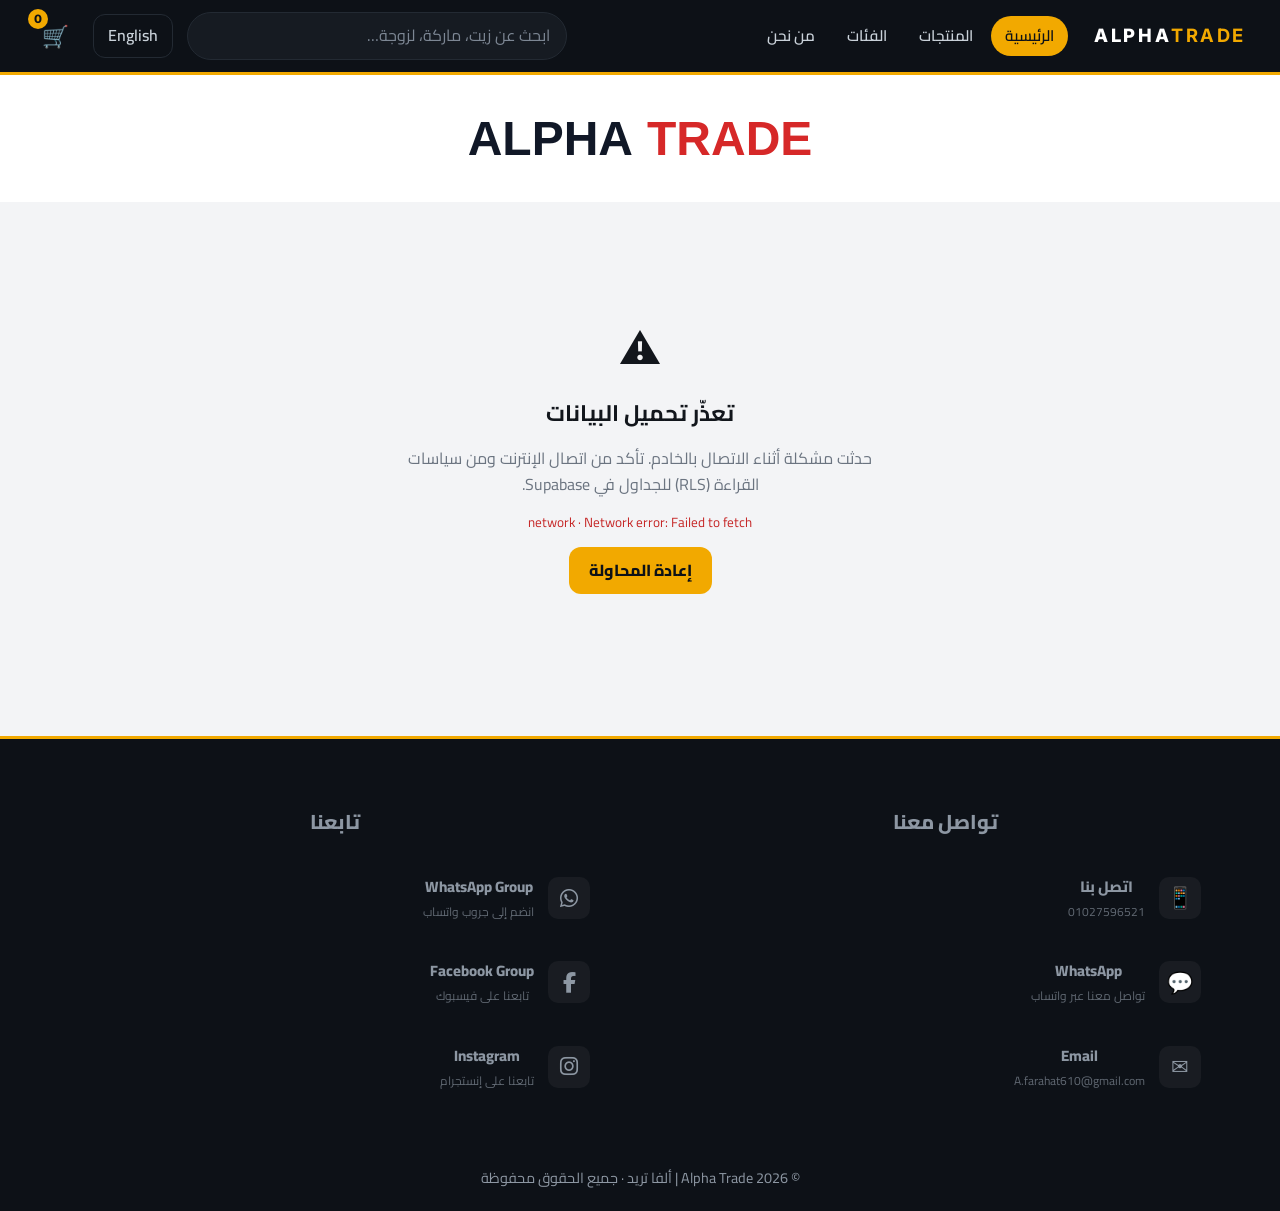
<file: index.html>
<!DOCTYPE html>
<html lang="ar" dir="rtl">

<head>
<meta charset="utf-8">
<meta name="viewport" content="width=device-width, initial-scale=1">
<meta name="theme-color" content="#0d1117">

<title>Alpha Trade | ألفا تريد</title>

<link rel="preconnect" href="https://fonts.googleapis.com">
<link rel="preconnect" href="https://fonts.gstatic.com" crossorigin>

<link
  href="https://fonts.googleapis.com/css2?family=Cairo:wght@400;600;800&family=Inter:wght@400;600;800&display=swap"
  rel="stylesheet"
>

<link rel="stylesheet" href="style.css">
<link rel="stylesheet" href="https://cdnjs.cloudflare.com/ajax/libs/font-awesome/6.5.2/css/all.min.css">

<script>window.__failed = [];</script>
</head>

<body>

<header class="hdr">

  <a class="logo" href="#/">
    ALPHA<b>TRADE</b>
  </a>

  <nav id="nav" class="nav">
    <a href="#/" data-t="nav_home"></a>
    <a href="#/products" data-t="nav_products"></a>
    <a href="#/categories" data-t="nav_categories"></a>
    <a href="#/about" data-t="nav_about"></a>
  </nav>

  <input
    id="q"
    class="q"
    type="search"
    data-tp="search_ph"
    autocomplete="off"
  >

  <button
    class="btn ghost"
    data-act="lang"
    id="langBtn"
    type="button"
  ></button>

  <a
    class="cartlink"
    href="#/cart"
    aria-label="Cart"
  >
    🛒
    <span id="badge" class="badge">0</span>
  </a>

  <button
    class="burger"
    data-act="menu"
    aria-label="Menu"
    type="button"
  >
    ☰
  </button>

</header>

<div id="homeBrand" style="display:flex !important; justify-content:center !important; align-items:center !important; gap:14px; width:100%; padding:35px 10px; box-sizing:border-box; direction:ltr; position:relative; z-index:9999; background:#ffffff; color:#111827; font-family:Arial,sans-serif; font-size:48px; font-weight:900; line-height:1.2;">
  <span>ALPHA</span>
  <span style="color:#d62828;">TRADE</span>
</div>

<main id="view" class="wrap">
  <div class="state"><div class="spin"></div></div>
</main>

<footer class="ftr">
  <div class="footer-content">

    <!-- تواصل معنا -->
    <div class="footer-column">
      <h3>تواصل معنا</h3>

      <a class="footer-contact-item" href="tel:+201027596521">
        <span class="footer-icon">📱</span>
        <span>
          <strong>اتصل بنا</strong>
          <small>01027596521</small>
        </span>
      </a>

      <a class="footer-contact-item" href="https://wa.me/201027596521" target="_blank" rel="noopener">
        <span class="footer-icon">💬</span>
        <span>
          <strong>WhatsApp</strong>
          <small>تواصل معنا عبر واتساب</small>
        </span>
      </a>

      <a class="footer-contact-item" href="mailto:A.farahat610@gmail.com">
        <span class="footer-icon">✉️</span>
        <span>
          <strong>Email</strong>
          <small>A.farahat610@gmail.com</small>
        </span>
      </a>
    </div>

    <!-- تابعنا -->
    <div class="footer-column">
      <h3>تابعنا</h3>

      <a class="footer-contact-item" href="https://chat.whatsapp.com/DxHtX7xR23gA842D3uJGQi" target="_blank" rel="noopener noreferrer">
        <span class="footer-icon"><i class="fa-brands fa-whatsapp"></i></span>
        <span>
          <strong>WhatsApp Group</strong>
          <small>انضم إلى جروب واتساب</small>
        </span>
      </a>

      <a class="footer-contact-item" href="https://www.facebook.com/share/g/19P8TmEm2D/" target="_blank" rel="noopener noreferrer">
        <span class="footer-icon"><i class="fa-brands fa-facebook-f"></i></span>
        <span>
          <strong>Facebook Group</strong>
          <small>تابعنا على فيسبوك</small>
        </span>
      </a>

      <a class="footer-contact-item" href="https://www.instagram.com/alpha_trade610/" target="_blank" rel="noopener noreferrer">
        <span class="footer-icon"><i class="fa-brands fa-instagram"></i></span>
        <span>
          <strong>Instagram</strong>
          <small>تابعنا على إنستجرام</small>
        </span>
      </a>
    </div>

  </div>

  <p id="ftr" style="text-align:center;margin:18px 0 0;"></p>
</footer>

<noscript>
  <p style="padding:24px;text-align:center">يجب تفعيل JavaScript لعرض المتجر · Please enable JavaScript.</p>
</noscript>

<script src="translations.js" onerror="window.__failed.push('translations.js')"></script>
<script src="supabase.js" onerror="window.__failed.push('supabase.js')"></script>
<script src="api.js" onerror="window.__failed.push('api.js')"></script>
<script src="cart.js" onerror="window.__failed.push('cart.js')"></script>
<script src="search.js" onerror="window.__failed.push('search.js')"></script>
<script src="app.js" onerror="window.__failed.push('app.js')"></script>

</body>
</html>
</file>
<file: style.css>
/* Alpha Trade — Premium Automotive. عدّل الألوان من :root فقط */
:root{
  --ink:#0d1117; --ink2:#161b22; --ink3:#232a33;
  --bg:#f3f4f6; --card:#fff; --line:#e2e5e9;
  --txt:#12161c; --mut:#6b7480;
  --acc:#f2a900; --acc2:#c98700;
  --ok:#178a4a; --warn:#c77700; --bad:#c62828;
  --r:14px; --sh:0 6px 24px rgba(13,17,23,.08);
  --fa:'Cairo','Inter',system-ui,sans-serif;
  --fe:'Inter','Cairo',system-ui,sans-serif;
}
*{box-sizing:border-box;margin:0;padding:0}
html{scroll-behavior:smooth}
html[lang=ar] body{font-family:var(--fa)}
html[lang=en] body{font-family:var(--fe)}
body{background:var(--bg);color:var(--txt);line-height:1.6;min-height:100vh;display:flex;flex-direction:column}
a{color:inherit;text-decoration:none}
img{max-width:100%;display:block}
button,input,select,textarea{font:inherit;color:inherit}
.mut{color:var(--mut)}
[hidden]{display:none!important}

/* Header */
.hdr{position:sticky;top:0;z-index:50;display:flex;align-items:center;gap:14px;padding:12px clamp(14px,3vw,32px);background:var(--ink);color:#fff;border-bottom:3px solid var(--acc)}
.logo{font-family:var(--fe);font-weight:800;letter-spacing:.14em;font-size:1.15rem;white-space:nowrap}
.logo b{color:var(--acc);margin-inline-start:2px}
.nav{display:flex;gap:4px;margin-inline-start:12px}
.nav a{padding:8px 14px;border-radius:999px;font-weight:600;font-size:.95rem;color:#c9d1d9;transition:.2s}
.nav a:hover{color:#fff;background:var(--ink3)}
.nav a.on{color:var(--ink);background:var(--acc)}
.q{flex:1;max-width:380px;margin-inline-start:auto;padding:10px 16px;border-radius:999px;border:1px solid var(--ink3);background:var(--ink2);color:#fff;outline:none;transition:.2s}
.q::placeholder{color:#7d8794}
.q:focus{border-color:var(--acc);box-shadow:0 0 0 3px rgba(242,169,0,.2)}
.cartlink{position:relative;font-size:1.35rem;padding:6px 10px;border-radius:12px}
.cartlink:hover{background:var(--ink3)}
.badge{position:absolute;top:-4px;inset-inline-end:-4px;min-width:20px;height:20px;padding:0 5px;border-radius:999px;background:var(--acc);color:var(--ink);font:800 .72rem/20px var(--fe);text-align:center}
.burger{display:none;background:none;border:0;color:#fff;font-size:1.5rem;cursor:pointer}

/* Buttons */
.btn{display:inline-flex;align-items:center;justify-content:center;gap:8px;padding:11px 20px;border:0;border-radius:12px;background:var(--acc);color:var(--ink);font-weight:800;cursor:pointer;transition:.2s;white-space:nowrap}
.btn:hover{background:var(--acc2);transform:translateY(-1px)}
.btn:disabled{opacity:.45;cursor:not-allowed;transform:none}
.btn.ghost{background:transparent;color:inherit;border:1px solid currentColor;padding:8px 14px;font-weight:600}
.hdr .btn.ghost{color:#c9d1d9;border-color:var(--ink3)}
.hdr .btn.ghost:hover{color:#fff;border-color:var(--acc);background:transparent}
.btn.dark{background:var(--ink);color:#fff}
.btn.dark:hover{background:var(--ink3)}
.btn.sm{padding:8px 14px;font-size:.88rem}
.btn.block{width:100%}

/* Layout */
.wrap{flex:1;width:100%;max-width:1240px;margin:0 auto;padding:28px clamp(14px,3vw,32px) 56px}
.page-h{display:flex;align-items:baseline;justify-content:space-between;gap:12px;flex-wrap:wrap;margin-bottom:20px}
.page-h h1{font-size:1.7rem;font-weight:800}
.sec{margin-top:44px}
.sec-h{display:flex;align-items:center;justify-content:space-between;margin-bottom:16px}
.sec-h h2{font-size:1.35rem;font-weight:800;position:relative;padding-inline-start:14px}
.sec-h h2::before{content:"";position:absolute;inset-inline-start:0;top:.2em;bottom:.2em;width:5px;border-radius:3px;background:var(--acc)}
.sec-h a{color:var(--acc2);font-weight:700}

/* Hero */
.hero{position:relative;overflow:hidden;border-radius:22px;padding:clamp(28px,6vw,64px);color:#fff;background:linear-gradient(135deg,var(--ink) 0%,#1b222c 60%,#2a2411 100%)}
.hero::after{content:"";position:absolute;inset-block:-40%;inset-inline-end:-10%;width:38%;background:linear-gradient(180deg,rgba(242,169,0,.0),rgba(242,169,0,.28));transform:skewX(-18deg)}
.hero>*{position:relative;z-index:1}
.kick{color:var(--acc);font-weight:800;letter-spacing:.08em;font-size:.85rem}
.hero h1{font-size:clamp(1.9rem,4.6vw,3.2rem);line-height:1.2;margin:10px 0 14px;font-weight:800;max-width:16ch}
.hero p{color:#b8c1cc;max-width:52ch;margin-bottom:24px}
.hero .row{display:flex;gap:12px;flex-wrap:wrap}
.trust{display:grid;grid-template-columns:repeat(3,1fr);gap:14px;margin-top:20px}
.trust div{background:var(--card);border:1px solid var(--line);border-radius:var(--r);padding:16px 18px;border-inline-start:4px solid var(--acc)}
.trust b{display:block}
.trust span{color:var(--mut);font-size:.9rem}

/* Cards / grid */
.grid{display:grid;grid-template-columns:repeat(auto-fill,minmax(220px,1fr));gap:18px}
.card{display:flex;flex-direction:column;background:var(--card);border:1px solid var(--line);border-radius:var(--r);overflow:hidden;transition:.25s}
.card:hover{transform:translateY(-3px);box-shadow:var(--sh);border-color:#d3d8de}
.ph{position:relative;aspect-ratio:1/1;background:#eef0f3 url("data:image/svg+xml,%3Csvg xmlns='http://www.w3.org/2000/svg' viewBox='0 0 64 64'%3E%3Cpath fill='%23c3c9d1' d='M22 10h20v6H22zM26 16h12l6 8v30a4 4 0 0 1-4 4H24a4 4 0 0 1-4-4V24z'/%3E%3C/svg%3E") center/38% no-repeat;display:block}
.ph img{position:absolute;inset:0;width:100%;height:100%;object-fit:contain;padding:10px;background:#fff}
.card-b{padding:14px 16px 16px;display:flex;flex-direction:column;gap:8px;flex:1}
.brand{color:var(--acc2);font:800 .75rem var(--fe);letter-spacing:.1em;text-transform:uppercase}
.card h3{font-size:1rem;line-height:1.4;font-weight:700}
.tags{display:flex;gap:6px;flex-wrap:wrap}
.tag{font:600 .74rem var(--fe);padding:3px 9px;border-radius:999px;background:#eef0f3;color:#3b4450}
.price{margin-top:auto;font-weight:800;font-size:1.1rem}
.price small{display:block;color:var(--mut);font-weight:600;font-size:.78rem}
.card .btn{margin-top:6px}
.cats{display:grid;grid-template-columns:repeat(auto-fill,minmax(210px,1fr));gap:16px}
.cat{display:flex;flex-direction:column;justify-content:flex-end;min-height:130px;padding:18px;border-radius:var(--r);color:#fff;background:linear-gradient(160deg,var(--ink2),var(--ink3));position:relative;overflow:hidden;transition:.25s;background-size:cover;background-position:center}
.cat::before{content:"";position:absolute;inset:0;background:linear-gradient(180deg,rgba(13,17,23,.15),rgba(13,17,23,.85))}
.cat>*{position:relative}
.cat:hover{transform:translateY(-3px);box-shadow:var(--sh)}
.cat b{font-size:1.1rem}
.cat span{color:var(--acc);font-size:.85rem;font-weight:700}

/* Shop + filters */
.shop{display:grid;grid-template-columns:270px 1fr;gap:22px;align-items:start}
.filters{background:var(--card);border:1px solid var(--line);border-radius:var(--r);padding:18px;display:flex;flex-direction:column;gap:14px;position:sticky;top:84px}
.fld label{display:block;font-weight:700;font-size:.85rem;margin-bottom:5px}
.fld input,.fld select,.fld textarea,.tb select{width:100%;padding:10px 12px;border:1px solid var(--line);border-radius:10px;background:#fff;outline:none;transition:.2s}
.fld input:focus,.fld select:focus,.fld textarea:focus,.tb select:focus{border-color:var(--acc);box-shadow:0 0 0 3px rgba(242,169,0,.18)}
.fld.bad input,.fld.bad textarea{border-color:var(--bad)}
.two{display:grid;grid-template-columns:1fr 1fr;gap:10px}
.chk{display:flex;align-items:center;gap:8px;font-weight:600;cursor:pointer}
.chk input{width:18px;height:18px;accent-color:var(--acc)}
.tb{display:flex;justify-content:space-between;align-items:center;gap:12px;margin-bottom:14px}
.tb select{width:auto}
.fbtn{display:none;margin-bottom:12px}

/* Product page */
.pd{display:grid;grid-template-columns:minmax(0,1fr) minmax(0,1.1fr);gap:32px}
.gal .main{border:1px solid var(--line);border-radius:var(--r);overflow:hidden}
.thumbs{display:flex;gap:10px;margin-top:10px;flex-wrap:wrap}
.thumbs button{width:70px;height:70px;border:2px solid var(--line);border-radius:10px;background:#fff;padding:3px;cursor:pointer}
.thumbs button.on{border-color:var(--acc)}
.thumbs img{width:100%;height:100%;object-fit:contain}
.pd h1{font-size:1.7rem;line-height:1.3;margin:6px 0 10px}
.pbox{background:var(--card);border:1px solid var(--line);border-radius:var(--r);padding:18px;margin:16px 0;display:flex;flex-direction:column;gap:12px}
.pbox .big{font-size:1.7rem;font-weight:800}
.st{display:inline-flex;align-items:center;gap:6px;font-weight:700;font-size:.9rem}
.st::before{content:"";width:9px;height:9px;border-radius:50%;background:currentColor}
.st.in{color:var(--ok)}.st.low{color:var(--warn)}.st.out{color:var(--bad)}
.qty{display:inline-flex;align-items:center;border:1px solid var(--line);border-radius:12px;overflow:hidden;background:#fff}
.qty button{width:38px;height:40px;border:0;background:#f3f4f6;font-size:1.1rem;cursor:pointer}
.qty button:hover{background:#e7e9ed}
.qty input{width:56px;text-align:center;border:0;outline:none;height:40px;font-weight:700}
.buy{display:flex;gap:12px;flex-wrap:wrap;align-items:center}
table.spec{width:100%;border-collapse:collapse;background:var(--card);border:1px solid var(--line);border-radius:var(--r);overflow:hidden}
.spec th,.spec td{padding:10px 14px;text-align:start;border-bottom:1px solid var(--line);font-size:.93rem}
.spec tr:last-child th,.spec tr:last-child td{border-bottom:0}
.spec th{width:38%;background:#f8f9fa;color:var(--mut);font-weight:600}
.spec td{font-family:var(--fe);font-weight:600}
.desc{margin-top:16px;color:#39424d}

/* Cart / checkout */
.two-col{display:grid;grid-template-columns:minmax(0,1fr) 340px;gap:22px;align-items:start}
.line{display:grid;grid-template-columns:76px 1fr auto;gap:14px;align-items:center;background:var(--card);border:1px solid var(--line);border-radius:var(--r);padding:12px;margin-bottom:12px}
.line .ph{width:76px;border-radius:10px;overflow:hidden}
.line h4{font-size:.98rem;line-height:1.35}
.line .ctl{display:flex;align-items:center;gap:12px;flex-wrap:wrap;margin-top:8px}
.line .sub{font-weight:800;text-align:end;min-width:90px}
.rm{background:none;border:0;color:var(--bad);font-weight:700;cursor:pointer}
.sum{background:var(--card);border:1px solid var(--line);border-radius:var(--r);padding:20px;position:sticky;top:84px}
.sum h3{margin-bottom:12px}
.sum .r{display:flex;justify-content:space-between;padding:6px 0;font-size:.95rem}
.sum .t{border-top:2px solid var(--ink);margin-top:8px;padding-top:12px;font-weight:800;font-size:1.2rem}
.formc{background:var(--card);border:1px solid var(--line);border-radius:var(--r);padding:22px;display:flex;flex-direction:column;gap:16px}
.formc h3{padding-bottom:8px;border-bottom:1px solid var(--line)}
.pay{display:flex;gap:12px;flex-wrap:wrap}
.pay label{flex:1;min-width:150px;display:flex;align-items:center;gap:10px;border:1px solid var(--line);border-radius:12px;padding:12px;font-weight:600;cursor:pointer}
.pay label.dis{opacity:.5;cursor:not-allowed}
.pay input{accent-color:var(--acc)}
.alert{padding:12px 14px;border-radius:12px;background:#fdecec;color:#8a1c1c;border:1px solid #f4c4c4;font-weight:600}
.alert small{display:block;font-weight:400;margin-top:4px;opacity:.85;direction:ltr;text-align:start;word-break:break-word}

/* States */
.state{display:flex;flex-direction:column;align-items:center;justify-content:center;gap:14px;text-align:center;padding:70px 16px;min-height:50vh}
.state h2{font-size:1.4rem}
.state p{max-width:56ch;color:var(--mut)}
.state small{max-width:64ch;color:var(--bad);direction:ltr;word-break:break-word}
.state .ico{font-size:2.6rem}
.spin{width:44px;height:44px;border-radius:50%;border:4px solid #dfe2e6;border-top-color:var(--acc);animation:sp .8s linear infinite}
@keyframes sp{to{transform:rotate(360deg)}}
.empty{grid-column:1/-1;text-align:center;padding:50px 12px;color:var(--mut)}
.ok{width:74px;height:74px;border-radius:50%;background:var(--ok);color:#fff;font-size:2.2rem;display:grid;place-items:center}

/* About */
.prose{background:var(--card);border:1px solid var(--line);border-radius:var(--r);padding:24px;max-width:820px}
.prose p{margin-bottom:12px}
.contact{display:grid;grid-template-columns:repeat(auto-fit,minmax(200px,1fr));gap:12px;margin-top:16px}
.contact div{background:#f8f9fa;border-radius:12px;padding:12px 14px}
.contact span{display:block;color:var(--mut);font-size:.8rem}
.contact b{font-family:var(--fe);word-break:break-word}

/* Footer / toast */
.ftr{background:var(--ink);color:#8d97a3;text-align:center;padding:22px 16px;font-size:.9rem;border-top:3px solid var(--acc)}
.toast{position:fixed;inset-inline:16px;bottom:22px;margin:0 auto;max-width:420px;padding:13px 18px;border-radius:12px;background:var(--ink);color:#fff;font-weight:600;text-align:center;box-shadow:var(--sh);opacity:0;transform:translateY(20px);pointer-events:none;transition:.3s;z-index:100}
.toast.show{opacity:1;transform:none}
.toast.err{background:var(--bad)}
.toast.ok{background:var(--ok)}

/* Responsive */
@media(max-width:980px){
  .shop{grid-template-columns:1fr}
  .fbtn{display:inline-flex}
  .filters{display:none;position:static}
  .filters.open{display:flex}
  .two-col,.pd{grid-template-columns:1fr}
  .sum{position:static}
}
@media(max-width:820px){
  .hdr{flex-wrap:wrap;gap:10px}
  .burger{display:block;order:2;margin-inline-start:auto}
  .cartlink{order:3}
  #langBtn{order:4}
  .q{order:5;flex-basis:100%;max-width:none;margin:0}
  .nav{display:none;order:6;flex-basis:100%;flex-direction:column;margin:0;padding-top:6px}
  .nav.open{display:flex}
  .trust{grid-template-columns:1fr}
  .grid{grid-template-columns:repeat(2,1fr);gap:12px}
  .card-b{padding:10px 12px 12px}
  .line{grid-template-columns:64px 1fr}
  .line .ph{width:64px}
  .line .sub{grid-column:2;text-align:start}
}
@media(max-width:380px){.grid{grid-template-columns:1fr}}
.footer-content {
max-width: 1200px;
margin: 0 auto;
padding: 45px 24px;
display: grid;
grid-template-columns: repeat(2, minmax(280px, 1fr));
gap: 70px;
}

.footer-column {
display: flex;
flex-direction: column;
gap: 12px;
}

.footer-column h3 {
margin: 0 0 12px;
font-size: 20px;
font-weight: 800;
}

.footer-contact-item {
display: flex;
align-items: center;
gap: 14px;
padding: 12px 14px;
border-radius: 12px;
color: inherit;
text-decoration: none;
transition: all 0.25s ease;
border: 1px solid transparent;
}

.footer-contact-item:hover {
transform: translateX(-5px);
border-color: rgba(128, 128, 128, 0.2);
background: rgba(128, 128, 128, 0.06);
}

.footer-icon {
width: 42px;
height: 42px;
min-width: 42px;
border-radius: 10px;
display: flex;
align-items: center;
justify-content: center;
font-size: 21px;
font-weight: 800;
background: rgba(128, 128, 128, 0.1);
}

.footer-contact-item span:last-child {
display: flex;
flex-direction: column;
gap: 3px;
}

.footer-contact-item strong {
font-size: 15px;
font-weight: 800;
}

.footer-contact-item small {
font-size: 12px;
opacity: 0.65;
}

.footer-bottom {
border-top: 1px solid rgba(128, 128, 128, 0.2);
padding: 18px 24px;
text-align: center;
}

@media (max-width: 600px) {
.footer-content {
grid-template-columns: 1fr;
gap: 35px;
padding: 35px 18px;
}
}
</file>
